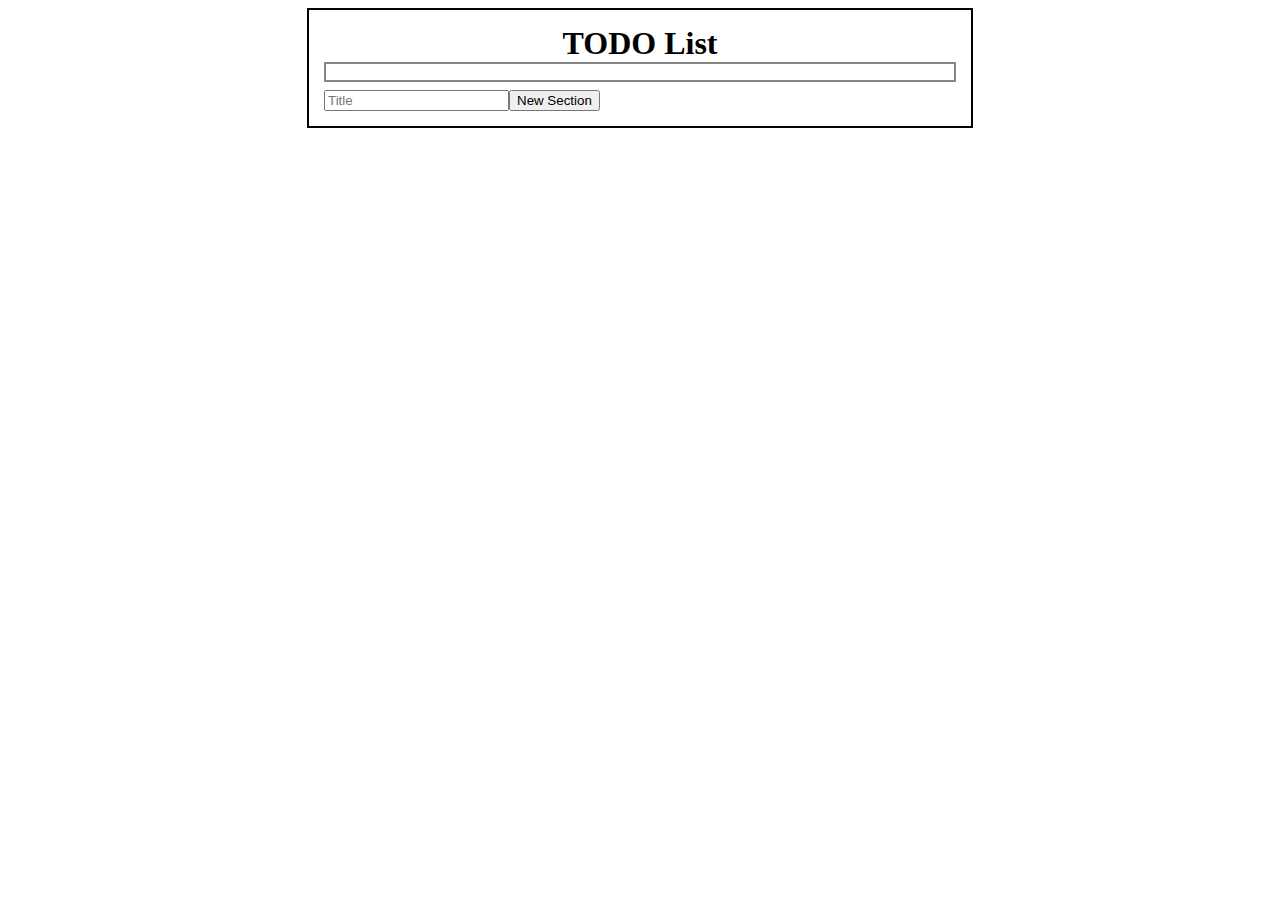
<file: 4.JavaScript-Modules-and-Patterns/index.html>
<!DOCTYPE html>
<html>
<head lang="en">
    <meta charset="UTF-8">
    <title>TODO List Module</title>
    <link href="styles.css" rel="stylesheet">
    <script src="ListElement.js" defer></script>
    <script src="Item.js" defer></script>
    <script src="Section.js" defer></script>
    <script src="Container.js" defer></script>
    <script src="App.js" defer></script>
</head>
<body>

</body>
</html>
</file>
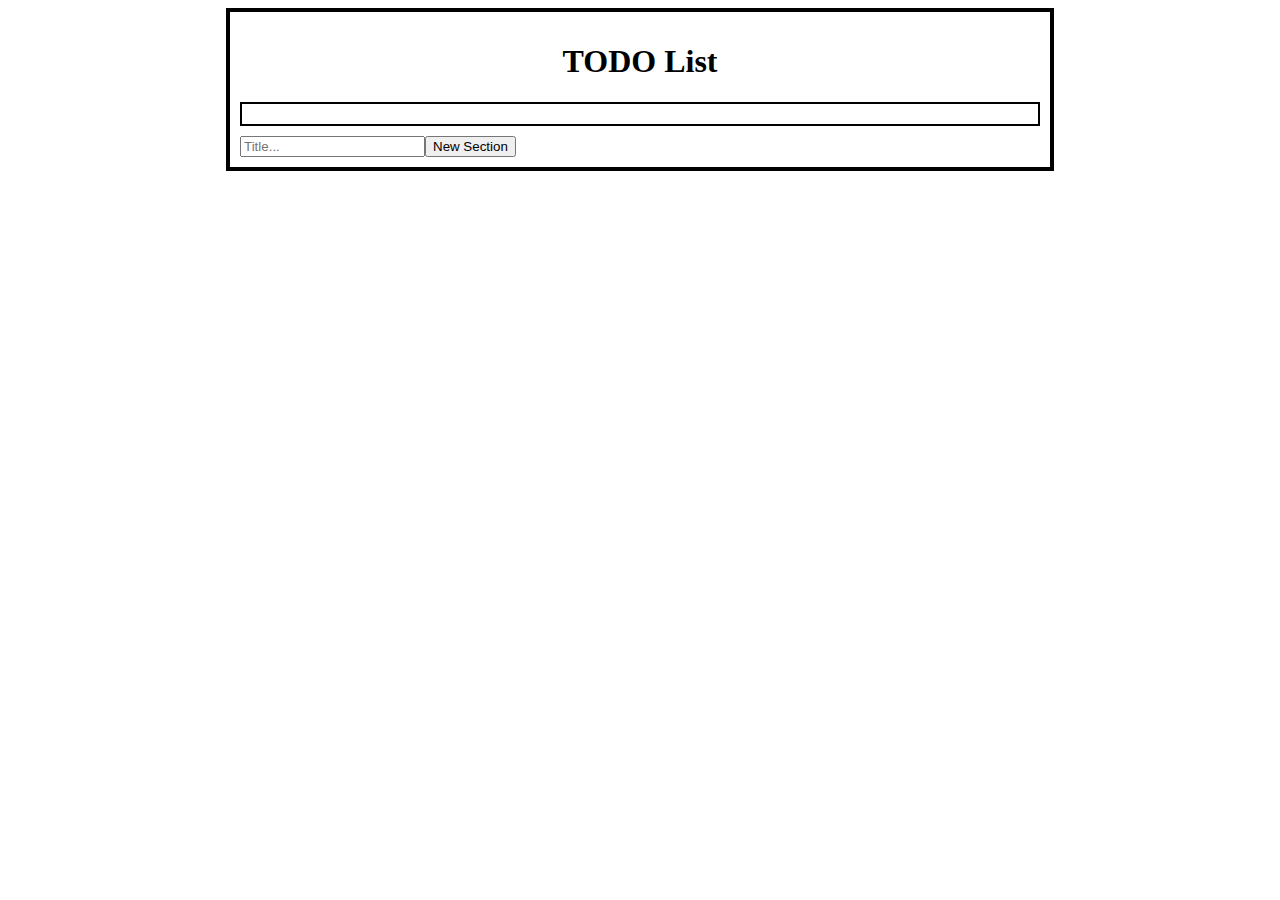
<file: MyTestProject/index.html>
<!DOCTYPE html>
<html>
<head lang="en">
    <meta charset="UTF-8">
    <link href="styles.css" rel="stylesheet">
    <title></title>
</head>
<body>
<script src="Element.js"></script>
<script src="Container.js"></script>
<script src="Section.js"></script>
<script src="App.js"></script>
</body>
</html>
</file>
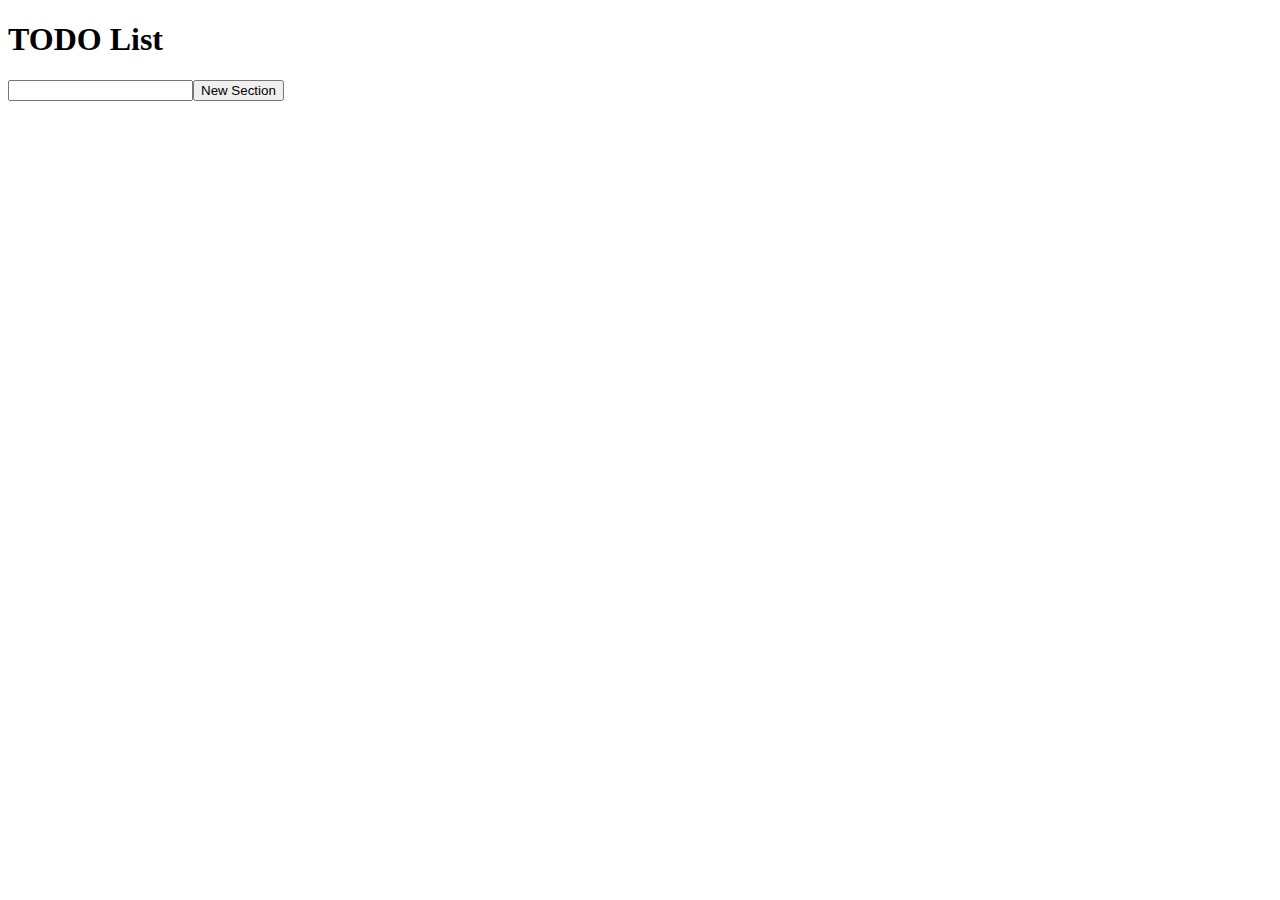
<file: TODO-List/index.html>
<!DOCTYPE html>
<html>
<head lang="en">
    <meta charset="UTF-8">
    <title></title>
</head>
<body>
    <div id = 'wrapper'></div>
    <script src="models/container.js"></script>
    <script src="models/section.js"></script>
    <script src="models/item.js"></script>
    <script src="app.js"></script>
</body>
</html>
</file>
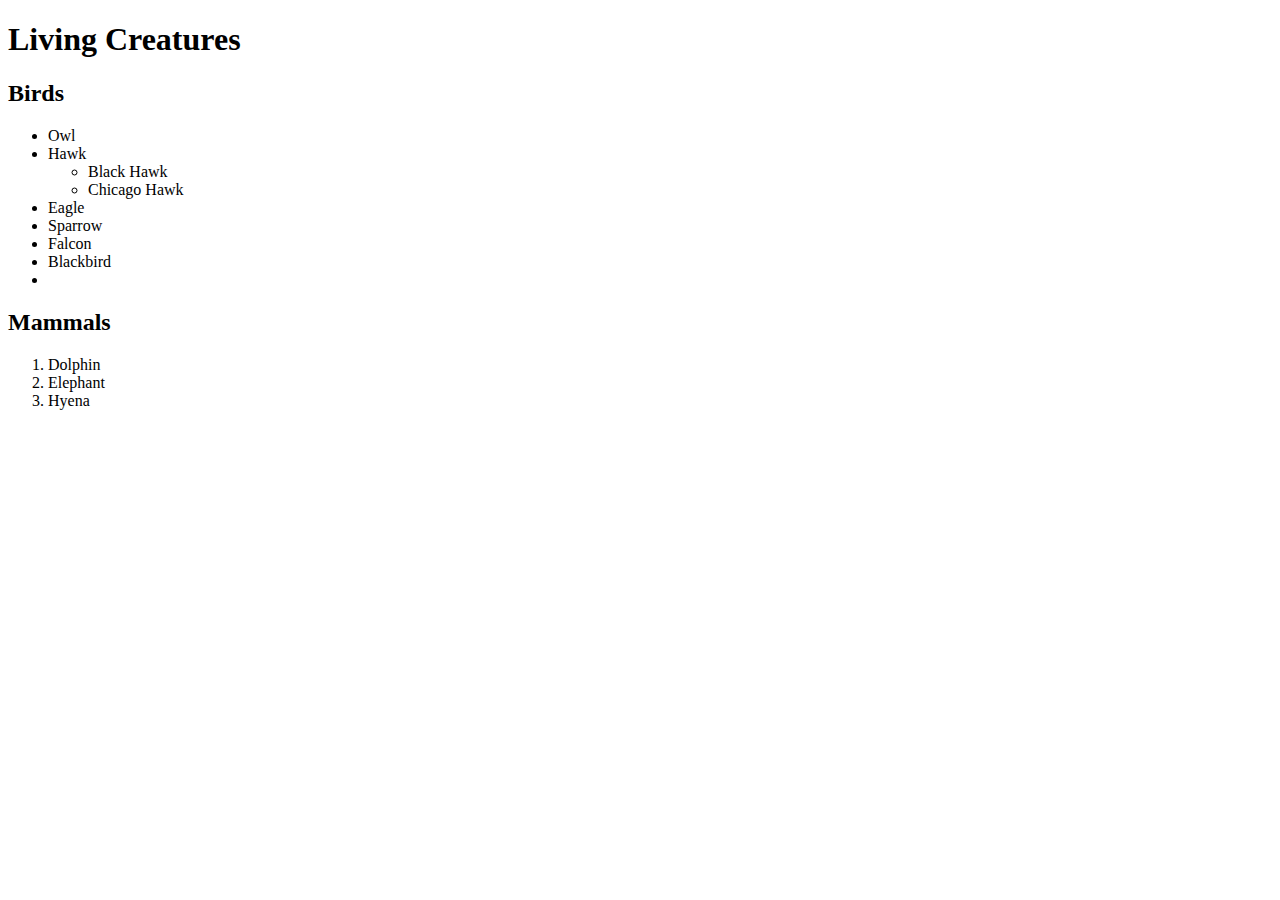
<file: 1.Functions-and-Function-Expressions/7.DOM-Manipulation/index.html>
<!DOCTYPE html>
<html>
<head lang="en">
    <meta charset="UTF-8">
    <title></title>
</head>
<body>
    <header>
        <h1>Living Creatures</h1>
    </header>
    <section>
        <article class="birds">
            <h2 class="birds-heading">Birds</h2>
            <ul class="birds-list">
                <li class="bird">Nightingale</li>
                <li class="bird">Owl</li>
                <li class="bird">Hawk
                    <ul>
                        <li class="sub-bird">Black Hawk</li>
                        <li class="sub-bird">Chicago Hawk</li>
                    </ul>
                </li>
                <li id="eagle" class="bird">Eagle</li>
                <li class="bird">Sparrow</li>
                <li class="bird">Falcon</li>
                <li class="bird">Blackbird</li>
            </ul>
        </article>
        <article class="mammals">
            <h2 class="mammal-heading">Mammals</h2>
            <ol class="mammal-list">
                <li id="dolphin" class="mammal">Dolphin</li>
                <li class="mammal">Elephant</li>
                <li class="mammal">Hyena</li>
            </ol>
        </article>

    </section>
    <script src="DOM-Manipulation.js"></script>
</body>
</html>
</file>
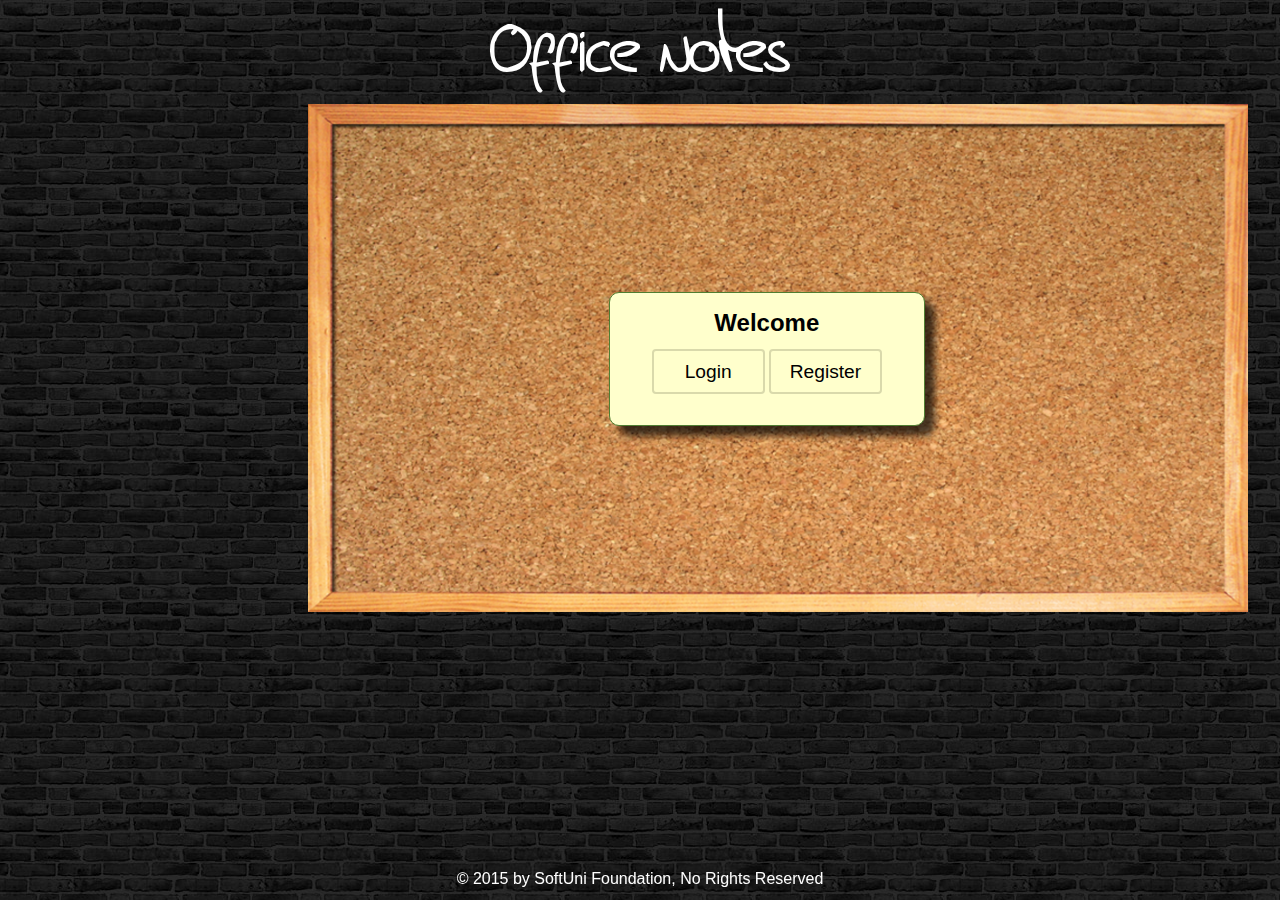
<file: Advanced JS - Exam/Office-Notes-skeleton/index.html>
<!DOCTYPE html>
<html>
<head lang="en">
    <meta charset="UTF-8">
    <title>Office notes</title>
    <link rel="stylesheet" href="css/style.css"/>
    <link href="http://fonts.googleapis.com/css?family=Reenie+Beanie:regular" rel="stylesheet" type="text/css">
</head>
<body>
<header><h1>Office notes</h1></header>

<section id="wrapper">
    <nav id="menu">
        <h2 id="welcomeMenu">Welcome, someone</h2>
        <ul>
            <li><a href="#/home/">Home</a></li>
            <li><a href="#/office/">Office notes</a></li>
            <li><a href="#/myNotes/">My notes</a></li>
            <li><a href="#/addNote/">Add note</a></li>
            <li><a href="#/logout/">Logout</a></li>
        </ul>
    </nav>
	
    <section id="container">
    </section>
</section>

<footer>&copy; 2015 by SoftUni Foundation, No Rights Reserved</footer>

<script src="js/libs/jquery.min.js"></script>
<script src="js/libs/q.js"></script>
<script src="js/libs/sammy.js"></script>
<script src="js/libs/mustache.min.js"></script>
<script src="js/libs/jquery.noty.packaged.js"></script>
<script src="js/libs/jquery.simplePagination.js"></script>

<script src="js/models/headers.js"></script>
<script src="js/models/requester.js"></script>
<script src="js/models/userModel.js"></script>
<script src="js/models/noteModel.js"></script>

<script src="js/controllers/userController.js"></script>
<script src="js/controllers/guestHomeController.js"></script>
<script src="js/controllers/noteController.js"></script>

<script src="js/views/guestHomeViews.js"></script>
<script src="js/views/userViews.js"></script>
<script src="js/views/noteViews.js"></script>

<script src="js/app.js"></script>
</body>

</html>
</file>
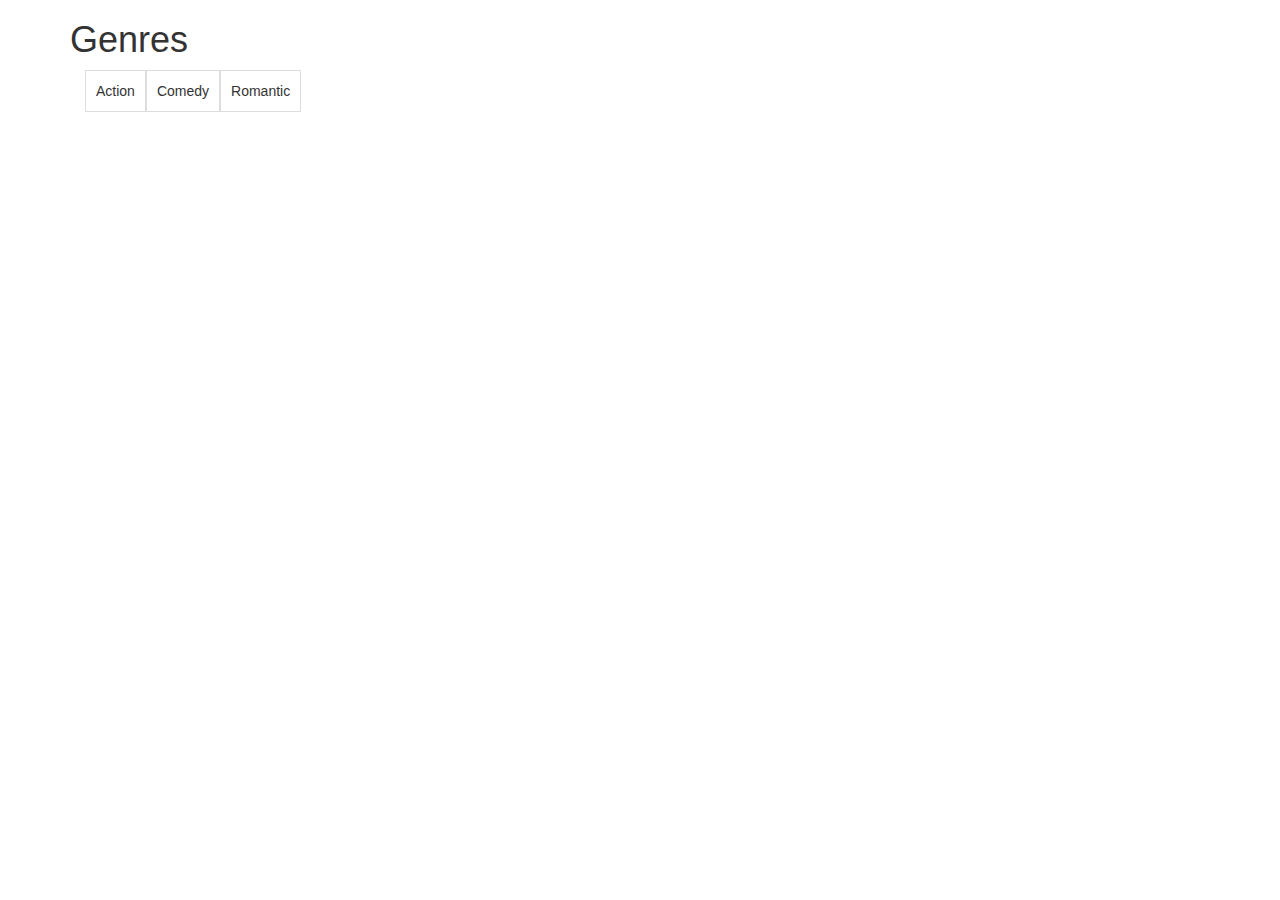
<file: Advanced-JavaScript-Exam-IMDb-Skeleton/Skeleton/index.html>
<!DOCTYPE html>
<html>
<head>
	<meta charset="utf-8" />
	<title>Advanced JS Exam - IMDB System</title>
	<link rel="stylesheet" href="styles/bootstrap.css" />
	<link rel="stylesheet" href="styles/styles.css" />
</head>
<body>
	<div class="container">
		<h1 class="title">Genres</h1>
		<div id="genres" class="navbar-collapse collapse"></div>
		<div id="movies"></div>
		<div id="details"></div>
	</div>
	<script src="helpers/extensions.js"></script>
	<script src="helpers/generator.js"></script>
	<script src="models/genre.js"></script>
	<script src="models/movie.js"></script>
	<script src="models/theatre.js"></script>
	<script src="models/actor.js"></script>
	<script src="models/review.js"></script>
	<script src="html-loader.js"></script>
	<script src="app.js"></script>
</body>
</html>
</file>
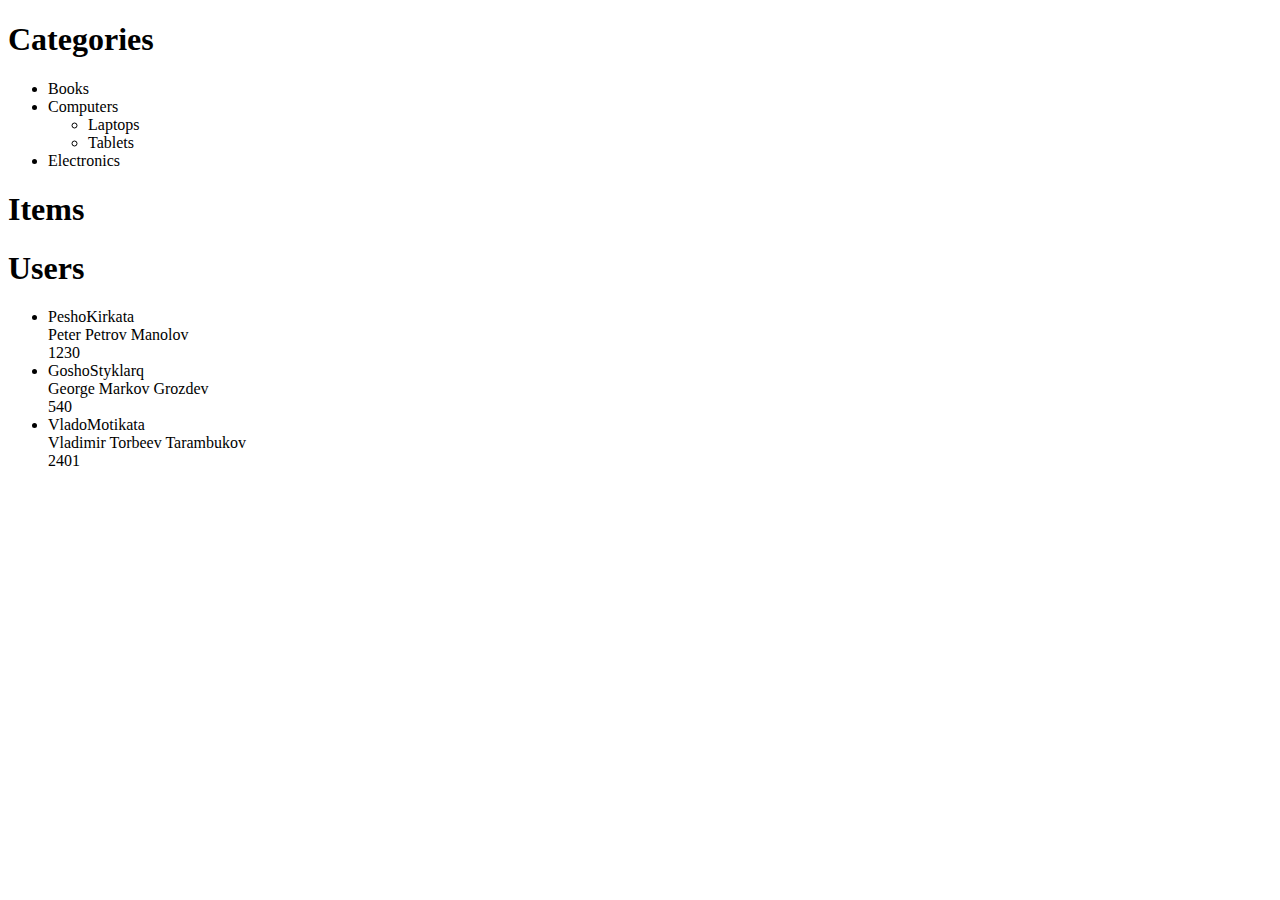
<file: Advanced-JS-Sample-Exam-Amazon/Skeleton/index.html>
<!DOCTYPE html>
<html>
<head>
	<meta charset="utf-8" />
	<title>Advanced JS Sample Exam - Amazon System</title>
</head>
<body>
	<h1>Categories</h1>
	<div id="categories"></div>
	<h1>Items</h1>
	<div id="items"></div>
	<h1>Users</h1>
	<div id="users"></div>
	<script src="helpers/extenssions.js"></script>
	<script src="models/category.js"></script>
	<script src="models/item.js"></script>
    <script src="models/usedItem.js"></script>
	<script src="models/shoppingCart.js"></script>
	<script src="models/user.js"></script>
	<script src="models/customerReview.js"></script>
	<script src="generator.js"></script>
	<script src="html-loader.js"></script>
	<script src="app.js"></script>
</body>
</html>
</file>
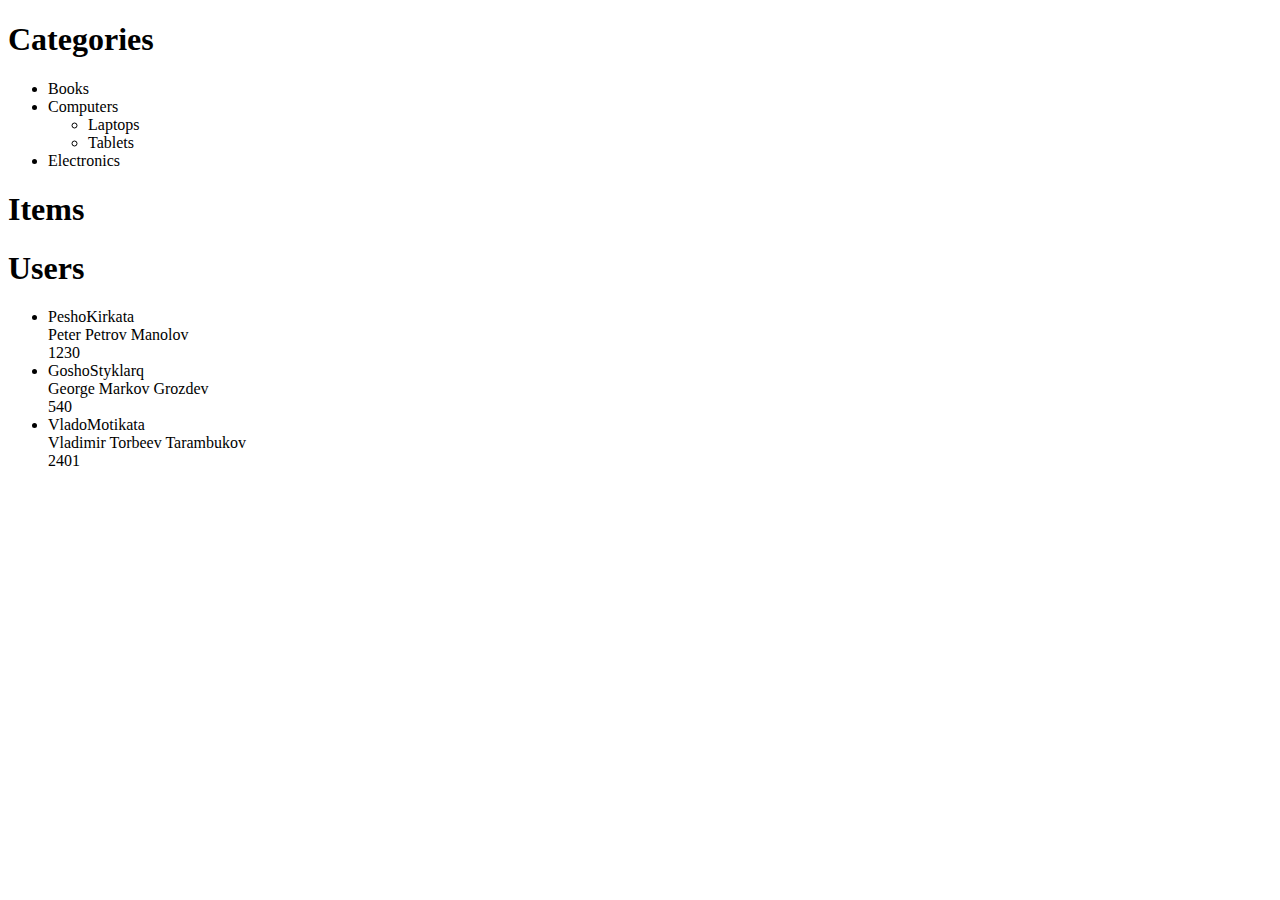
<file: Advanced-JS-Sample-Exam-Amazon/Solution/index.html>
<!DOCTYPE html>
<html>
<head>
	<meta charset="utf-8" />
	<title>Advanced JS Sample Exam - Amazon System</title>
</head>
<body>
	<h1>Categories</h1>
	<div id="categories"></div>
	<h1>Items</h1>
	<div id="items"></div>
	<h1>Users</h1>
	<div id="users"></div>
	<script src="helpers/extenssions.js"></script>
	<script src="models/category.js"></script>
	<script src="models/items.js"></script>
	<script src="models/shoppingCart.js"></script>
	<script src="models/user.js"></script>
	<script src="models/customerReview.js"></script>
	<script src="generator.js"></script>
	<script src="html-loader.js"></script>
	<script src="app.js"></script>
</body>
</html>
</file>
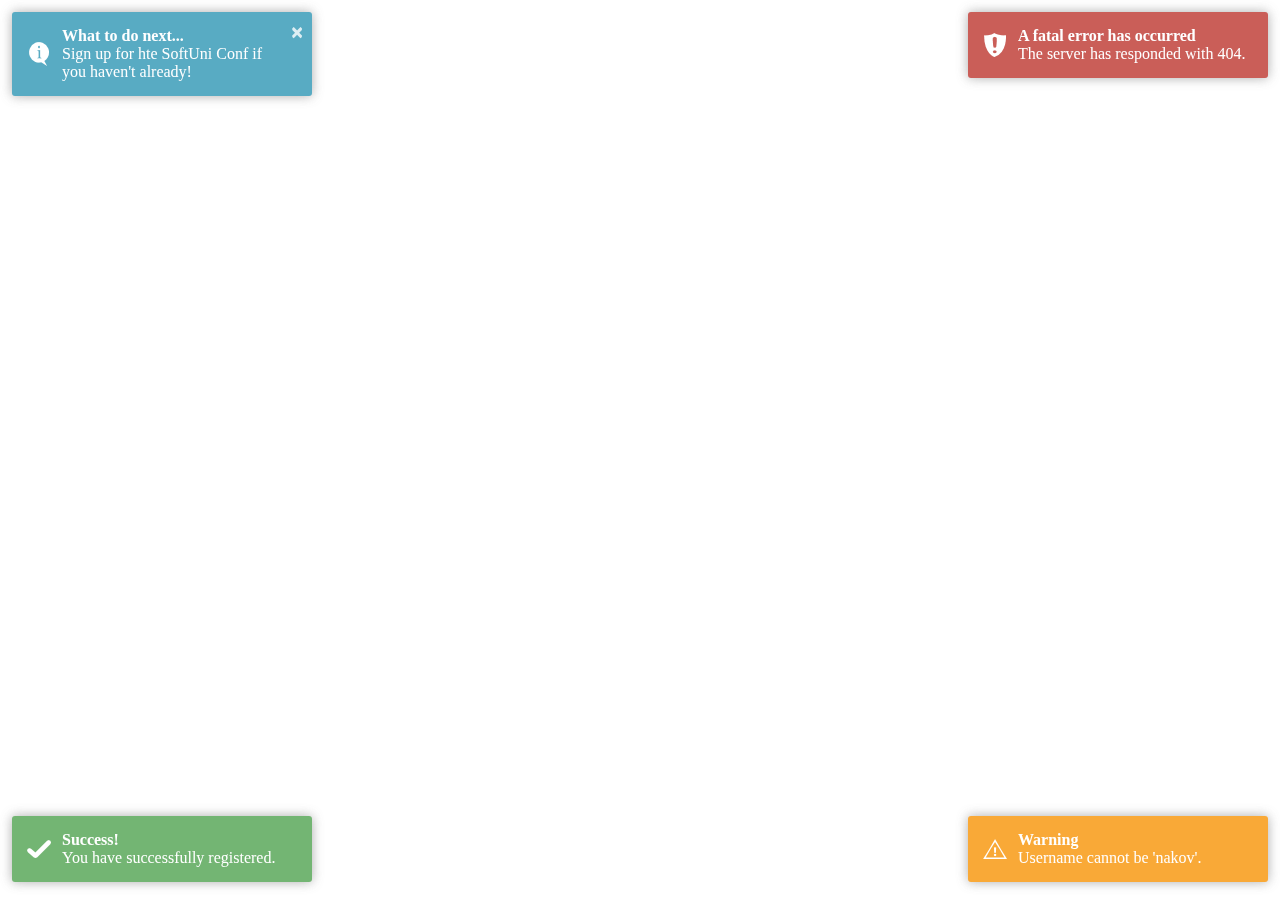
<file: Advanced-JS-Sample-Exam-Poppy/Skeleton/index.html>
<!--
This work contains portions from toastr js library
- https://github.com/CodeSeven/toastr
under the MIT license
- http://www.opensource.org/licenses/mit-license.php
-->

<!DOCTYPE html>
<html>
<head lang="en">
    <meta charset="UTF-8">
    <title></title>
    <link rel="stylesheet" href="style/style.css"/>
</head>
<body>

	<script src="poppy/view-factory.js"></script>
	<script src="poppy/models.js"></script>
	<script src="poppy/controller.js"></script>
    <script src="poppy/main.js"></script>
</body>
</html>
</file>
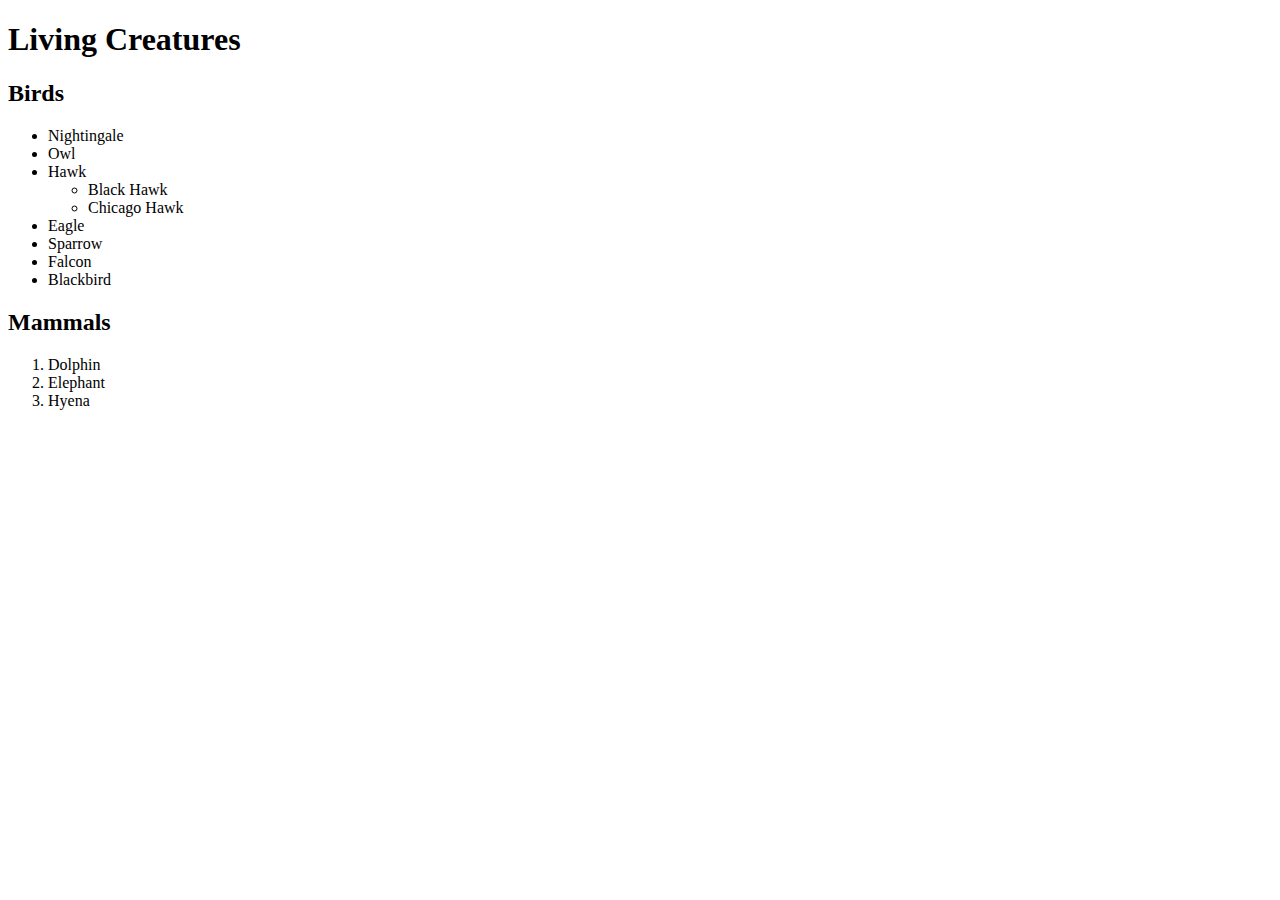
<file: 1.Functions-and-Function-Expressions/6.DOM-Traversal/DOM-Traversal.html>
<!DOCTYPE html>
<html>
<head lang="en">
    <meta charset="UTF-8">
    <title>Dom Traversal</title>
</head>
<body>

    <header>
        <h1>Living Creatures</h1>
    </header>
    <section>
        <article class="birds">
            <h2 class="birds-heading">Birds</h2>
            <ul class="birds-list">
                <li class="bird">Nightingale</li>
                <li class="bird">Owl</li>
                <li class="bird">Hawk
                    <ul>
                        <li class="sub-bird">Black Hawk</li>
                        <li class="sub-bird">Chicago Hawk</li>
                    </ul>
                </li>
                <li id="eagle" class="bird">Eagle</li>
                <li class="bird">Sparrow</li>
                <li class="bird">Falcon</li>
                <li class="bird">Blackbird</li>
            </ul>
        </article>
        <article class="mammals">
            <h2 class="mammal-heading">Mammals</h2>
            <ol class="mammal-list">
                <li id="dolphin" class="mammal">Dolphin</li>
                <li class="mammal">Elephant</li>
                <li class="mammal">Hyena</li>
            </ol>
        </article>

    </section>
    <script src="DOM-Traversal.js"></script>
</body>
</html>
</file>
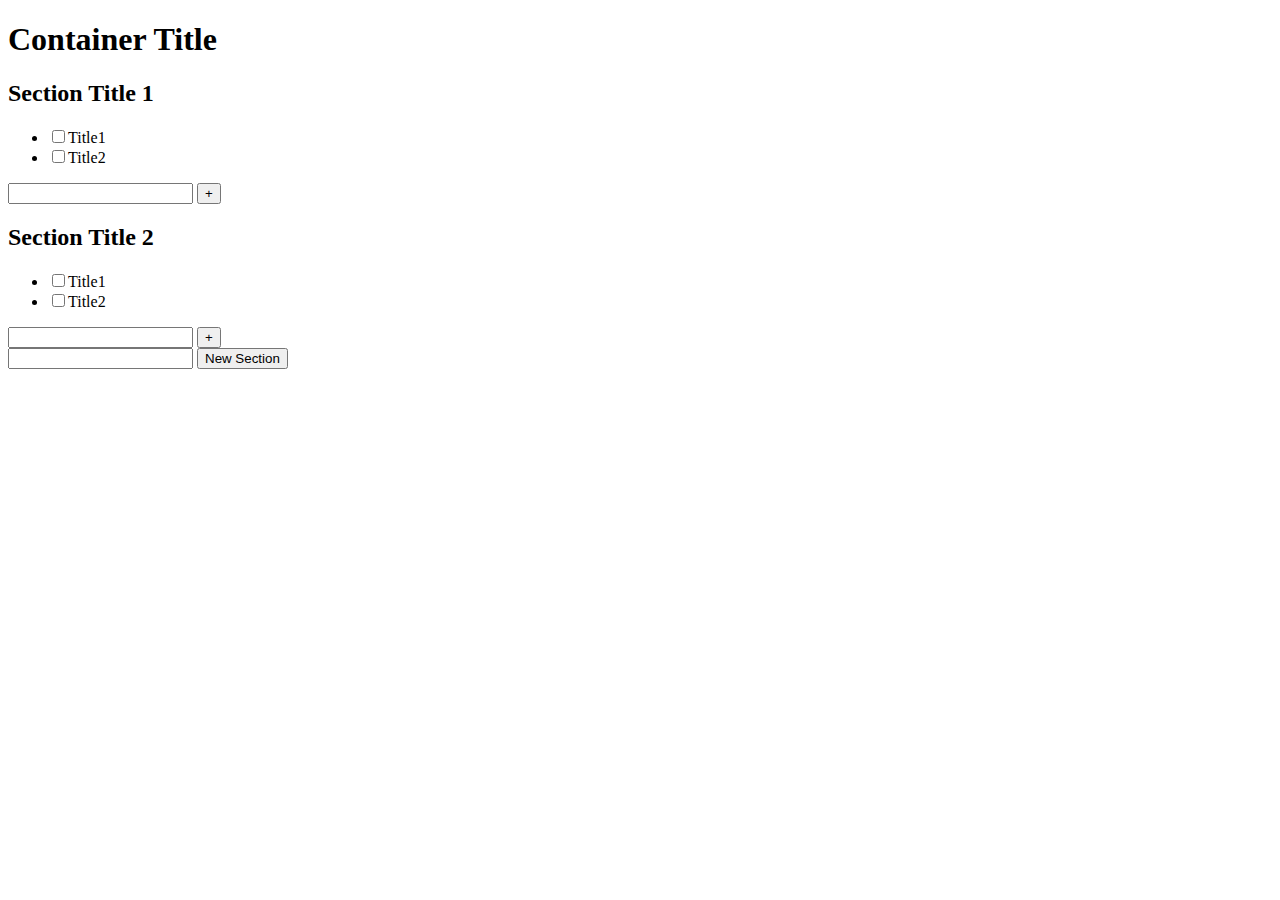
<file: TODO-List/models/testhtml.html>
<!DOCTYPE html>
<html>
<head lang="en">
    <meta charset="UTF-8">
    <title></title>
</head>
<body>
    <div id="'wrapper">
        <div id="container">
            <h1>Container Title</h1>
            <div id="sections">
                <section>
                    <h2>Section Title 1</h2>
                    <ul>
                        <li><input type="checkbox">Title1</li>
                        <li><input type="checkbox">Title2</li>
                    </ul>
                    <input type="text" id="item-input">
                    <button id="item-button">+</button>
                </section>
                <section>
                    <h2>Section Title 2</h2>
                    <ul>
                        <li><input type="checkbox">Title1</li>
                        <li><input type="checkbox">Title2</li>
                    </ul>
                    <input type="text" id="item-input">
                    <button id="item-button">+</button>
                </section>
            </div>
            <input type="text" id="section-input">
            <button id="section-button">New Section</button>
        </div>
    </div>
</body>
</html>
</file>
<file: 4.JavaScript-Modules-and-Patterns/styles.css>
h1, h3 {
    margin: 0;
}

section {
    width: 50%;
    border: solid 2px #000;
    margin: auto;
    padding: 15px;
}

section h1 {
    text-align: center;
}

section > div {
    border: solid 2px #858585;
    padding: 8px;
    margin-bottom: 8px;
}

article div:first-child {
    border: solid 2px #585858;
    padding: 8px;
}

article > div:last-child {
    padding: 8px;
    text-align: right;
}

article > div h3 {
    text-align: right;
}

article div div input {
    width: 5%;
}

article div div label {
    width: 90%;
    display: inline-block;
    border-bottom: solid 1px #000;
}

article div div input:checked + label {
    background-color: #90EE90;
}

.hideError{
    display: none;
}

.showError{
    color: #f00;
    border: solid 1px #f00;
    display: block;
    padding: 8px;
    margin-top: 5px;
}
</file>
<file: MyTestProject/styles.css>
section {
    border: 4px solid black;
    padding: 10px;
    width: 800px;
    margin: auto;
}

h1 {
    text-align: center;
}

section > div {
    border: 2px solid black;
    padding: 10px;
    margin-bottom: 10px;
}

h2 {
    text-align: right;
}

article div {
    border: 2px solid black;
    padding: 10px;
    margin-bottom: 10px;
    margin-top: 10px;
}
</file>
<file: Advanced JS - Exam/Office-Notes-skeleton/css/style.css>
@font-face {
    font-family: 'JerryshandwritingReg.listItemsar';
    src: url("../fonts/jerry_b4s_handwriting.eot");
    src: url("../fonts/jerry_b4s_handwriting.eot") format('embedded-opentype'),
    url("../fonts/jerry_b4s_handwriting.woff") format('woff'),
    url("../fonts/jerry_b4s_handwriting.ttf") format('truetype'),
    url("../fonts/jerry_b4s_handwriting.svg#JerryshandwritingReg.listItemsar") format('svg');
}
*{
    margin:0;
    padding:0;
}
body{
    font-family: arial, sans-serif;
    margin: 1.5em 2em 1em;
    background: url("../images/bg.jpg");
    color :#fff;
}
footer {
    text-align: center;
    position:fixed;
    left:0;
    bottom:0;
    height:30px;
    width:100%;
}
header {
    font-family: 'JerryshandwritingReg.listItemsar', cursive;
    font-weight: normal;
    text-align: center;
    height: 3em;
}
header > h1 {
    font-size: 400%;
    height: 100%;
}
#container {
    float: right;
    background: transparent;
    background: url("../images/corkboard-bg.png") no-repeat;
    background-size: contain;
    width: 940px;
    height: 500px;
    padding-bottom: 10px;
    margin-top: 2em;
}
h2, p{
    font-size: 100%;
    font-weight: normal;
}
.listItems, .item{
    list-style: none;
    padding: 0 1em 1em 0;
}
.listItems{
    width: 93%;
    height: 80%;
    padding: 1.5em 1.5em 0 2.5em;
    margin: auto;
}
.listItems .item{
    margin:1em;
    float:left;
}
.listItems .item h2{
    font-size:100%;
    font-weight:bold;
    padding-bottom:3px;
}
.listItems .item p{
    font-family:"Reenie Beanie",arial,sans-serif;
    font-size: 75%;
    text-overflow: ellipsis;
    overflow: hidden;
    height: 45%;
    white-space: nowrap;
}
.listItems .item .deadline {
    font-family:"Reenie Beanie",arial,sans-serif;
    text-align: right;
    font-size: 75%;
    position: fixed;
    left: 60%;
    bottom: 0;
}
.listItems .item .author {
    font-family:"Reenie Beanie",arial,sans-serif;
    text-align: left;
    font-size: 75%;
    position: fixed;
    bottom: 0;
}

.listItems .item a{
    text-decoration:none;
    color:#000;
    background:#ffc;
    display:block;
    height:7em;
    width:7em;
    padding:0.4em;
    -moz-box-shadow:5px 5px 7px rgba(33,33,33,1);
    -webkit-box-shadow: 5px 5px 7px rgba(33,33,33,.7);
    box-shadow: 5px 5px 7px rgba(33,33,33,.7);
    -moz-transition:-moz-transform .15s linear;
    -o-transition:-o-transform .15s linear;
    -webkit-transition:-webkit-transform .15s linear;
    -o-transform:rotate(-1deg);
    -webkit-transform:rotate(-1deg);
    -moz-transform:rotate(-1deg);
}
.listItems .item:nth-child(even) a{
    -o-transform:rotate(4deg);
    -webkit-transform:rotate(4deg);
    -moz-transform:rotate(4deg);
    position:relative;
    top:5px;
    background:#cfc;
}
.listItems .item:nth-child(3n) a{
    -o-transform:rotate(-3deg);
    -webkit-transform:rotate(-3deg);
    -moz-transform:rotate(-3deg);
    position:relative;
    top:-5px;
    background:#ccf;
}
.listItems .item:nth-child(5n) a{
    -o-transform:rotate(5deg);
    -webkit-transform:rotate(5deg);
    -moz-transform:rotate(5deg);
    position:relative;
    top:-10px;
}
.listItems .item a:hover, .listItems .item a:focus{
    -moz-box-shadow:10px 10px 7px rgba(0,0,0,.7);
    -webkit-box-shadow: 10px 10px 7px rgba(0,0,0,.7);
    box-shadow:10px 10px 7px rgba(0,0,0,.7);
    -webkit-transform: scale(1.75);
    -moz-transform: scale(1.75);
    -o-transform: scale(1.75);
    position:relative;
    z-index:5;
}
.listItems .item a:hover p, .listItems .item a:focus p {
    text-overflow: clip;
    height: 80%;
    white-space: normal;
}
.listItems button {
    margin-top: 1em;
    color: #000;
    background: rgb(240, 234, 175);
    margin-bottom: 0.5em;
    border-radius: 4px;
    border: 2px solid transparent;
    width: 40%;
}
.listItems button:hover {
    cursor: pointer;
    border: 2px solid #D7D2D2;
}
.listItems .delete {
    background: #ffd1ce;
    float: right;
}
#pagination {
    padding-top: 1%;
    display: table;
    position: relative;
    margin: auto;
}

ul .simple-pagination {
    list-style: none;
}

.simple-pagination {
    display: block;
    overflow: hidden;
    padding: 0 5px 5px 0;
    margin: 0;
}

.simple-pagination ul {
    list-style: none;
    padding: 0;
    margin: 0;
}

.simple-pagination li {
    list-style: none;
    padding: 0;
    margin: 0;
    float: left;
}

/*------------------------------------*\
	Light Theme Styles
\*------------------------------------*/

.light-theme a, .light-theme span {
    float: left;
    color: #666;
    font-size:14px;
    line-height:24px;
    font-weight: normal;
    text-align: center;
    border: 1px solid #BBB;
    min-width: 14px;
    padding: 0 7px;
    margin: 0 5px 0 0;
    border-radius: 3px;
    text-decoration: none;
    box-shadow: 0 1px 2px rgba(0,0,0,0.2);
    background: #efefef; /* Old browsers */
    background: -moz-linear-gradient(top, #ffffff 0%, #efefef 100%); /* FF3.6+ */
    background: -webkit-gradient(linear, left top, left bottom, color-stop(0%,#ffffff), color-stop(100%,#efefef)); /* Chrome,Safari4+ */
    background: -webkit-linear-gradient(top, #ffffff 0%,#efefef 100%); /* Chrome10+,Safari5.1+ */
    background: -o-linear-gradient(top, #ffffff 0%,#efefef 100%); /* Opera11.10+ */
    background: -ms-linear-gradient(top, #ffffff 0%,#efefef 100%); /* IE10+ */
    background: linear-gradient(top, #ffffff 0%,#efefef 100%); /* W3C */
}

.light-theme a:hover {
    text-decoration: none;
    background: #FCFCFC;
}

.light-theme .current {
    background: #666;
    color: #FFF;
    border-color: #444;
    box-shadow: 0 1px 0 rgba(255,255,255,1), 0 0 2px rgba(0, 0, 0, 0.3) inset;
    cursor: default;
}

.light-theme .ellipse {
    background: none;
    border: none;
    border-radius: 0;
    box-shadow: none;
    font-weight: bold;
    cursor: default;
}
#wrapper {
    display: inline-block;
    width: 100%;
}
#menu {
    float: left;
    margin: 2em 2em 0 auto;
    background: transparent;
    background: url("../images/blackboard-bg.png") no-repeat;
    background-size: contain;
    height: 196px;
    padding: 1em;
    font-family: 'JerryshandwritingReg.listItemsar', cursive;
    font-weight: normal;
    width: 20%
}
#menu h2 {
    font-size: 1.4em;
    text-align: left;
}
#menu ul {
    padding-top: 1em;
}
#menu ul li {
    list-style: none;
    font-size: 1.2em;
    text-align: left;
}
#menu ul li a {
    text-decoration: none;
    color: #fff;
}
#menu ul li a:hover, #menu ul li a:focus {
    text-decoration: underline;
}
.form {
    text-align: center;
    width: 25%;
    height: 17em;
    margin: 8em auto;
    font-family: 'JerryshandwritingRegular', cursive;
    background: url('../images/blackboard-bg.png') no-repeat;
    background-size: contain;
    padding-top: 1em;
}
.form label{
    display: block;
}
.form input {
    display: inline-table;
    width: 75%;
    padding: 5px;
    border: 2px solid #151515;
    background: none;
    -webkit-box-shadow: inset 0 1px 2px rgba(0,0,0,.05);
    -moz-box-shadow: inset 0 1px 2px rgba(0,0,0,.05);
    -webkit-border-radius: 4px;
    -moz-border-radius: 4px;
    border-radius: 4px;
    font-size: 20px;
    margin-bottom: 0.5em;
}
.form input:focus {
    border: 2px solid #ccc;
    background: #fff;
}
.form button {
    color: #ffffff;
    font-size: 1.2em;
    margin-bottom: 0.5em;
    background: transparent;
    border-radius: 4px;
    border: 2px solid transparent;
    width: 40%;
    padding: 0.2em;
}
.form button:hover {
    cursor: pointer;
    border: 2px solid #ffffff;
}
.form button:active {
    cursor: pointer;
    border: 2px solid #ccc;
}
.form #loginButton {
    margin-top: 4em;
}
.dialog-box {
    text-align: center;
    color: #000000;
    display: inline-block;
    width: 30%;
    height: 20%;
    margin-top: 20%;
    margin-left: 32%;
    background: #ffc;
    padding: 1em;
    border-radius: 10px;
    border: 1px solid #507E32;
    box-shadow: 10px 10px 7px rgba(0,0,0,.7);;
}
.dialog-box h1 {
    width: 100%;
    margin: 0 0 0.5em 0;
    text-align: center;
    font-size: 18pt;
}
.dialog-box button {
    font-size: 1.2em;
    margin-bottom: 0.5em;
    background: transparent;
    border-radius: 4px;
    border: 2px solid #d9d9ab;
    width: 40%;
    padding: 0.5em 0.2em;
}
.dialog-box button:hover {
    cursor: pointer;
    border: 2px solid #747459;
}
.dialog-box button:active {
    cursor: pointer;
    border: 2px solid #ccc;
}
.dialog-box button a:link {
    text-decoration: none;
    color: #000000;
}
.dialog-box button a:visited {
    color: #000000;
}
#add-note, #edit-note, #delete-note {
    font-family: 'JerryshandwritingRegular', cursive;
    margin-top: 8%;
    height: 60%;
}
#add-note label, #edit-note label, #delete-note label  {
    text-align: left;
    margin-left: 10%;
    width: 80%;
    display: block;
}
#add-note input, #edit-note input, #delete-note input {
    margin-right: 0;
    width: 80%;
    height: 8%;
    padding: 2px;
    border: 2px solid #151515;
    background: none;
    -webkit-box-shadow: inset 0 1px 2px rgba(0,0,0,.05);
    -moz-box-shadow: inset 0 1px 2px rgba(0,0,0,.05);
    -webkit-border-radius: 4px;
    -moz-border-radius: 4px;
    border-radius: 4px;
    font-size: 20px;
    margin-bottom: 0.5em;
}
#add-note input:focus, #edit-note input:focus, #delete-note input:focus {
    border: 2px solid #ccc;
    background: #fff;
}
#add-note button, #edit-note button, #delete-note button{
    margin-top: 8%;
}
#homePage {
    margin-left: 25%;
    width: 50%;
}
</file>
<file: Advanced-JavaScript-Exam-IMDb-Skeleton/Skeleton/styles/styles.css>
#genres li {
	padding: 10px;
	border: 1px solid #ddd;
	border-collapse: collapse;
}

#genres li:hover {
	cursor: pointer;
	background-color: #def;
}

#movies > ul > li {
	display: inline-block;
	border: 1px solid #ddd;
	margin: 10px;
	padding: 10px;
}

#movies > ul > li:hover {
	background-color: #def;
	cursor: pointer;
}
</file>
<file: Advanced-JS-Sample-Exam-Poppy/Skeleton/style/style.css>
/*
This work contains portions from toastr js library
- https://github.com/CodeSeven/toastr
under the MIT license
- http://www.opensource.org/licenses/mit-license.php
*/

.poppy-title {
    font-weight: bold;
}
.poppy-message {
    -ms-word-wrap: break-word;
    word-wrap: break-word;
}
.poppy-message a,
.poppy-message label {
    color: #ffffff;
}
.poppy-message a:hover {
    color: #cccccc;
    text-decoration: none;
}
.poppy-close-button {
    position: relative;
    right: -0.3em;
    top: -0.3em;
    float: right;
    font-size: 20px;
    font-weight: bold;
    color: #ffffff;
    -webkit-text-shadow: 0 1px 0 #ffffff;
    text-shadow: 0 1px 0 #ffffff;
    opacity: 0.8;
    -ms-filter: progid:DXImageTransform.Microsoft.Alpha(Opacity=80);
    filter: alpha(opacity=80);
}
.poppy-close-button:hover,
.poppy-close-button:focus {
    color: #000000;
    text-decoration: none;
    cursor: pointer;
    opacity: 0.4;
    -ms-filter: progid:DXImageTransform.Microsoft.Alpha(Opacity=40);
    filter: alpha(opacity=40);
}
/*Additional properties for button version
 iOS requires the button element instead of an anchor tag.
 If you want the anchor version, it requires `href="#"`.*/
button.poppy-close-button {
    padding: 0;
    cursor: pointer;
    background: transparent;
    border: 0;
    -webkit-appearance: none;
}
.poppy-top-center {
    top: 0;
    right: 0;
    width: 100%;
}
.poppy-bottom-center {
    bottom: 0;
    right: 0;
    width: 100%;
}
.poppy-top-full-width {
    top: 0;
    right: 0;
    width: 100%;
}
.poppy-bottom-full-width {
    bottom: 0;
    right: 0;
    width: 100%;
}
.poppy-top-left {
    top: 12px;
    left: 12px;
}
.poppy-top-right {
    top: 12px;
    right: 12px;
}
.poppy-bottom-right {
    right: 12px;
    bottom: 12px;
}
.poppy-bottom-left {
    bottom: 12px;
    left: 12px;
}
.poppy-container {
    position: fixed;
    z-index: 999999;
    /*overrides*/

}
.poppy-container * {
    -moz-box-sizing: border-box;
    -webkit-box-sizing: border-box;
    box-sizing: border-box;
}
.poppy-container > div {
    position: relative;
    overflow: hidden;
    margin: 0 0 6px;
    padding: 15px 15px 15px 50px;
    width: 300px;
    -moz-border-radius: 3px 3px 3px 3px;
    -webkit-border-radius: 3px 3px 3px 3px;
    border-radius: 3px 3px 3px 3px;
    background-position: 15px center;
    background-repeat: no-repeat;
    -moz-box-shadow: 0 0 12px #999999;
    -webkit-box-shadow: 0 0 12px #999999;
    box-shadow: 0 0 12px #999999;
    color: #ffffff;
    opacity: 0.8;
    -ms-filter: progid:DXImageTransform.Microsoft.Alpha(Opacity=80);
    filter: alpha(opacity=80);
}
.poppy-container > :hover {
    -moz-box-shadow: 0 0 12px #000000;
    -webkit-box-shadow: 0 0 12px #000000;
    box-shadow: 0 0 12px #000000;
    opacity: 1;
    -ms-filter: progid:DXImageTransform.Microsoft.Alpha(Opacity=100);
    filter: alpha(opacity=100);
    cursor: pointer;
}
.poppy-container > .poppy-info {
    background-image: url("[data-uri]") !important;
}
.poppy-container > .poppy-error {
    background-image: url("[data-uri]") !important;
}
.poppy-container > .poppy-success {
    background-image: url("[data-uri]") !important;
}
.poppy-container > .poppy-warning {
    background-image: url("[data-uri]") !important;
}
.poppy-container.poppy-top-center > div,
.poppy-container.poppy-bottom-center > div {
    width: 300px;
    margin: auto;
}
.poppy-container.poppy-top-full-width > div,
.poppy-container.poppy-bottom-full-width > div {
    width: 96%;
    margin: auto;
}
.poppy {
    background-color: #030303;
}
.poppy-success {
    background-color: #51a351;
}
.poppy-error {
    background-color: #bd362f;
}
.poppy-info {
    background-color: #2f96b4;
}
.poppy-warning {
    background-color: #f89406;
}
.poppy-progress {
    position: absolute;
    left: 0;
    bottom: 0;
    height: 4px;
    background-color: #000000;
    opacity: 0.4;
    -ms-filter: progid:DXImageTransform.Microsoft.Alpha(Opacity=40);
    filter: alpha(opacity=40);
}
/*Responsive Design*/
@media all and (max-width: 240px) {
    .poppy-container > div {
        padding: 8px 8px 8px 50px;
        width: 11em;
    }
    .poppy-container .poppy-close-button {
        right: -0.2em;
        top: -0.2em;
    }
}
@media all and (min-width: 241px) and (max-width: 480px) {
    .poppy-container > div {
        padding: 8px 8px 8px 50px;
        width: 18em;
    }
    .poppy-container .poppy-close-button {
        right: -0.2em;
        top: -0.2em;
    }
}
@media all and (min-width: 481px) and (max-width: 768px) {
    .poppy-container > div {
        padding: 15px 15px 15px 50px;
        width: 25em;
    }
}
</file>
